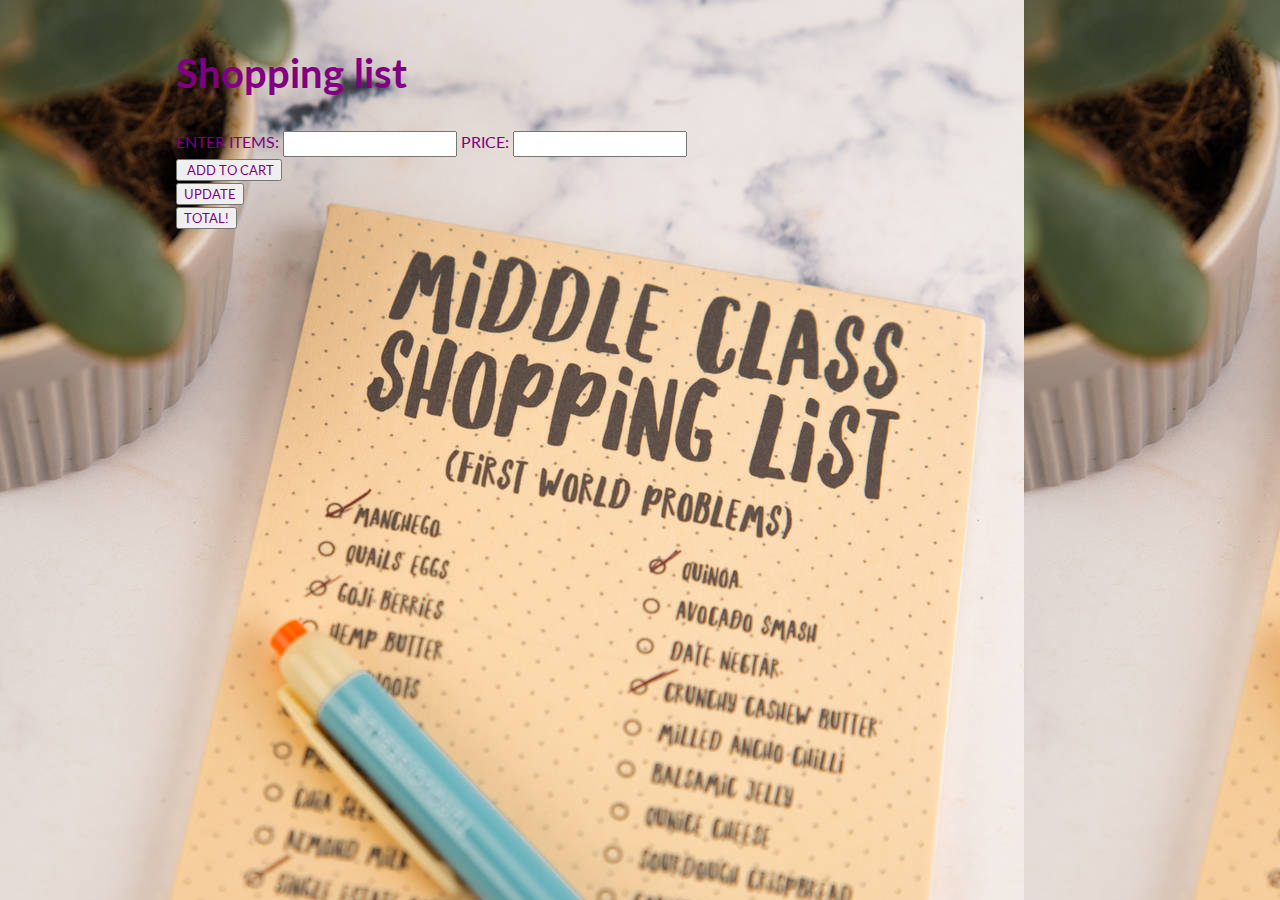
<file: index.html>
<!DOCTYPE html>
<html lang="en">
<head>
	<meta charset="UTF-8">
	<meta name="viewport" content="width=device-width, initial-scale=1.0">
	<meta http-equiv="X-UA-Compatible" content="ie=edge">
	<link rel="stylesheet" href="simple-grid.css">
	<title>Document</title>
</head>
<body>
		<div class="container" >
				<div class="header" >
					<div class="col-9">
						   
					</div>
					<div class="center">
					</div>
					<h1>Shopping list</h1>
					<div class="textItem">
					<span>
					ENTER ITEMS:	<input type="text" id="first item" class=" text"> PRICE:	<input type="text" id="second item" class="text2">
					</span>
					</div>
					<div class="shop">
						<input type="submit" id ="shopButton" value=" ADD TO CART"> 
					</div>
					<div class="reset">
					<input type="submit" id="resetButton" value="UPDATE">
					</div>
					<div class="total">
						<input type="submit" id="calculatBtn" value="TOTAL!">
					</div>
					<div class="display"></div>
				<!-- </div>
				<span class="box"> Items Area:</span>
			</div> -->
					</div>
				</div>
		</div>
		<script src="./shopping-list.js" charset="utf-8"></script>
		<script src="./shopping-list-dom.js" charset="utf-8"></script>				
</body>
</html>
</file>
<file: simple-grid.css>
/**
*** SIMPLE GRID
*** (C) ZACH COLE 2016
**/

@import url(https://fonts.googleapis.com/css?family=Lato:400,300,300italic,400italic,700,700italic);

/* UNIVERSAL */

html,
body {
  background-image: url(original_middle-class-magnetic-shopping-list-pad.jpg);
  height: 100%;
  width: 100%;
  margin: 0;
  padding: 0;
  left: 0;
  top: 0;
  font-size: 100%;
}
.header {
  /* background-color: lightgreen; */
  padding: 1em;
  background-repeat: no-repeat;
  background-size: 100% 100%;
}
.clearfix {
  overflow: auto;
  zoom: 1;
}
table,
th,
td {
    border-collapse: collapse;
    border: 1px solid black;
}
.column {
  float: left;
  width: 30%;
  padding: 20px;
}
.left {
  float: left;
   }
  .right {
    float: right;
  }
  .language{
    width: 100%;
    margin: 5px;
    overflow:auto;
}
/* ROOT FONT STYLES */

* {
  font-family: 'Lato', Helvetica, sans-serif;
  color:purple;
  line-height: 1.5;
}

/* TYPOGRAPHY */

h1 {
  font-family: 'Lato', Helvetica, sans-serif;
  color:purple;
  line-height: 1.5;
  font-size: 2.5rem;
}

h2 {
  font-size: 2rem;
}

h3 {
  font-size: 1.375rem;
}

h4 {
  font-size: 1.125rem;
}

h5 {
  font-size: 1rem;
}

h6 {
  font-size: 0.875rem;
}

p {
  font-size: 1.125rem;
  font-weight: 200;
  line-height: 1.8;
}

.font-light {
  font-weight: 300;
}

.font-regular {
  font-weight: 400;
}

.font-heavy {
  font-weight: 700;
}

/* POSITIONING */

.left {
  text-align: left;
}

.right {
  text-align: right;
}

.center {
  text-align: center;
  margin-left: auto;
  margin-right: auto;
}

.justify {
  text-align: justify;
}

/* ==== GRID SYSTEM ==== */

.container {
  width: 90%;
  margin-left: auto;
  margin-right: auto;
}

.row {
  position: relative;
  width: 100%;
}

.row [class^="col"] {
  float: left;
  margin: 0.5rem 2%;
  min-height: 0.125rem;
}

.col-1,
.col-2,
.col-3,
.col-4,
.col-5,
.col-6,
.col-7,
.col-8,
.col-9,
.col-10,
.col-11,
.col-12 {
  width: 96%;
}

.col-1-sm {
  width: 4.33%;
}

.col-2-sm {
  width: 12.66%;
}

.col-3-sm {
  width: 21%;
}

.col-4-sm {
  width: 29.33%;
}

.col-5-sm {
  width: 37.66%;
}

.col-6-sm {
  width: 46%;
}

.col-7-sm {
  width: 54.33%;
}

.col-8-sm {
  width: 62.66%;
}

.col-9-sm {
  width: 71%;
}

.col-10-sm {
  width: 79.33%;
}

.col-11-sm {
  width: 87.66%;
}

.col-12-sm {
  width: 100%;
}

.row::after {
	content: "";
	display: table;
	clear: both;
}

.hidden-sm {
  display: none;
}

@media only screen and (min-width: 33.75em) {  /* 540px */
  .container {
    width: 80%;
  }
}

@media only screen and (min-width: 45em) {  /* 720px */
  .col-1 {
    width: 4.33%;
  }

  .col-2 {
    width: 12.66%;
  }

  .col-3 {
    width: 21%;
  }

  .col-4 {
    width: 29.33%;
  }

  .col-5 {
    width: 37.66%;
  }

  .col-6 {
    width: 46%;
  }

  .col-7 {
    width: 54.33%;
  }

  .col-8 {
    width: 62.66%;
  }

  .col-9 {
    width: 71%;
  }

  .col-10 {
    width: 79.33%;
  }

  .col-11 {
    width: 87.66%;
  }

  .col-12 {
    width: 96%;
  }

  .hidden-sm {
    display: block;
  }
}

@media only screen and (min-width: 60em) { /* 960px */
  .container {
    width: 75%;
    max-width: 60rem;
  }
}
</file>
